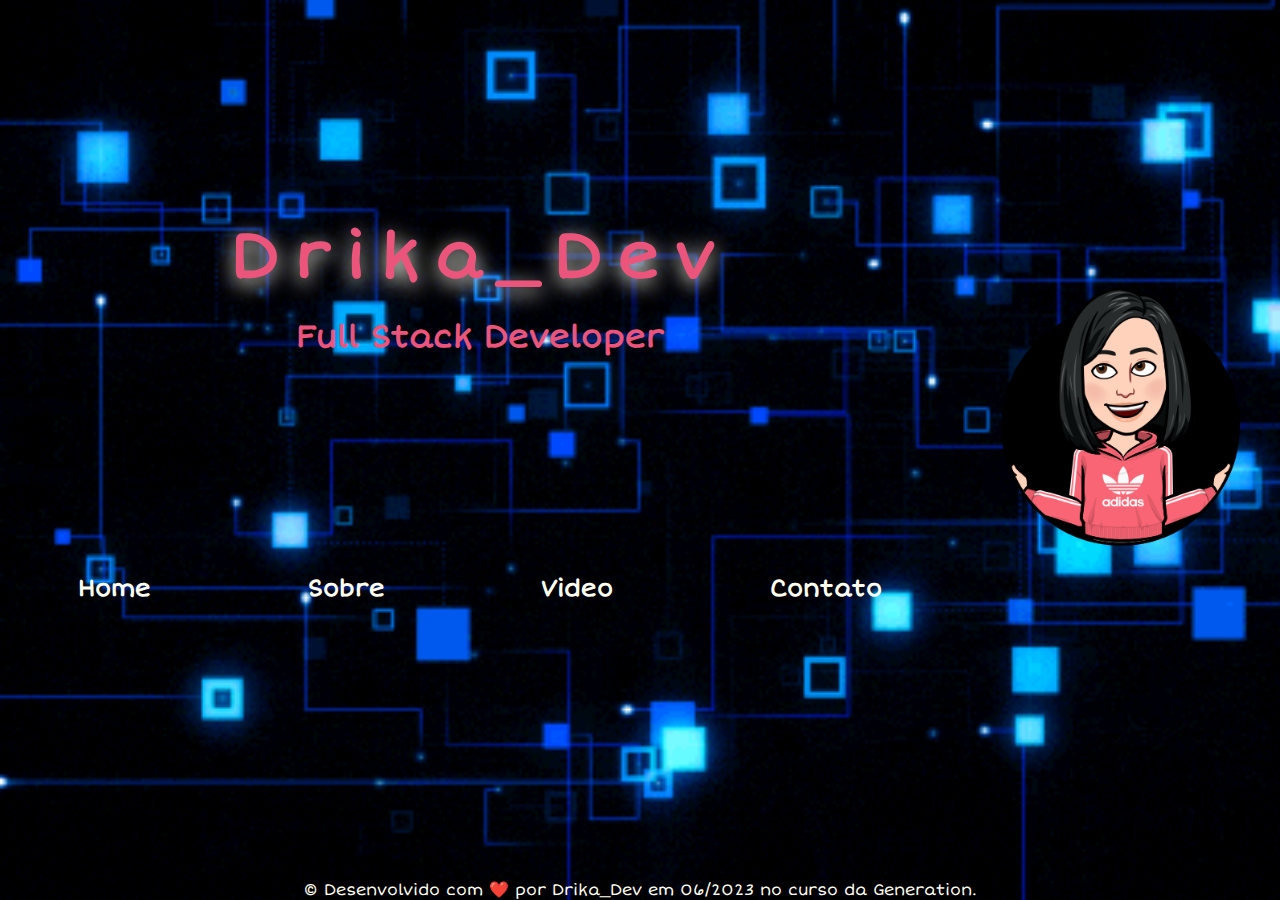
<file: index.html>
<!DOCTYPE html>
<html lang="pt-br">

<head>
    <meta charset="UTF-8">
    <meta http-equiv="X-UA-Compatible" content="IE=edge">
    <meta name="viewport" content="width=device-width, initial-scale=1.0">
    <link rel="shortcut icon" href="assets/imgs/profile-pic.png" type="image/x-icon">
    <link rel="preconnect" href="https://fonts.googleapis.com">
    <link rel="preconnect" href="https://fonts.gstatic.com" crossorigin>
    <link rel="stylesheet" href="https://fonts.googleapis.com/css2?family=Short+Stack&display=swap">
    <link rel="stylesheet" href="style.css">
    <title>Portfólio Drika_Dev</title>
</head>

<body>
    
    <header>
        <section class="menu">
            <div class="menu_nav">
                <div class="menu_title">
                    <h1>Drika_Dev</h1>
                    <h2>Full Stack Developer</h2>
                </div>
                <nav>
                    <ul>
                        <li><a href="index.html">Home</a></li>
                        <li><a href="sobre.html">Sobre</a></li>
                        <li>Video</li>
                        <li><a href="contato.html">Contato</a></li>
                    </ul>
                </nav>
                
            </div>
            <img class="menu_pic" src="assets/imgs/Aha.png" alt="Desenho Aha">
        </section>
    </header>

    <main></main>

    <footer>
        <p>&copy Desenvolvido com ❤️ por Drika_Dev em 06/2023 no curso da Generation.</p>
    </footer>

</body>

</html>
</file>
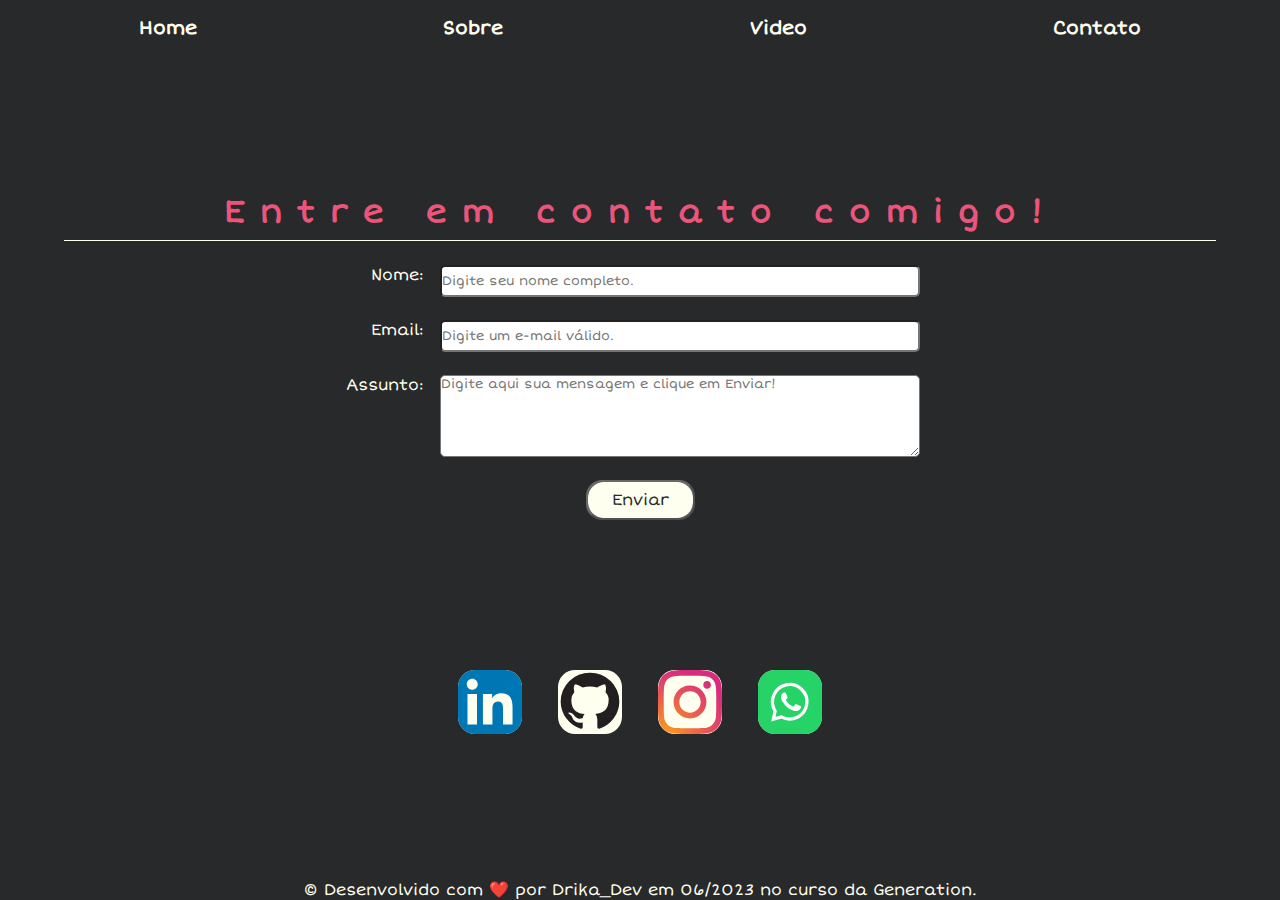
<file: contato.html>
<!DOCTYPE html>
<html lang="pt-br">

<head>
    <meta charset="UTF-8">
    <meta http-equiv="X-UA-Compatible" content="IE=edge">
    <meta name="viewport" content="width=device-width, initial-scale=1.0">
    <link rel="shortcut icon" href="assets/imgs/profile-pic.png" type="image/x-icon">
    <link rel="preconnect" href="https://fonts.googleapis.com">
    <link rel="preconnect" href="https://fonts.gstatic.com" crossorigin>
    <link rel="stylesheet" href="https://fonts.googleapis.com/css2?family=Short+Stack&display=swap">
    <link rel="stylesheet" href="contato.css">
    <title>Contato</title>
</head>

<body>

    <header>
        <section class="menu">
            <nav>
                <ul>
                    <li><a href="index.html">Home</a></li>
                    <li><a href="sobre.html">Sobre</a></li>
                    <li>Video</li>
                    <li><a href="contato.html">Contato</a></li>
                </ul>
            </nav>
        </section>
    </header>

    <main>
        <section class="get_in_touch">
            <h2>Entre em contato comigo!</h2>
            <form action="">
                <div>
                    <label for="nome">Nome:</label>
                    <input name="nome" type="text" placeholder="Digite seu nome completo.">
                </div>

                <div>
                    <label for="email">Email:</label>
                    <input name="email" type="email" placeholder="Digite um e-mail válido.">
                </div>

                <div>
                    <label for="assunto">Assunto:</label>
                    <textarea name="assunto" cols="60" rows="5" placeholder="Digite aqui sua mensagem e clique em Enviar!"></textarea>
                </div>
            </form>
            <button disabled id="botao">Enviar</button>
        </section>

        <section class="social_network">
            <div>
                <a href="https://www.linkedin.com" target="_blank">
                    <img src="assets/imgs/linkedin.svg" alt="Meu Linkedin">
                </a>
                <a href="https://github.com/DrikaDev" target="_blank">
                    <img src="assets/imgs/github.svg" alt="Meu GitHub">
                </a>
                <a href="https://www.instagram.com/drika_guti_guti/" target="_blank">
                    <img src="assets/imgs/instagram.svg" alt="Meu Instagram">
                </a>

                <a href="https://wa.me/5511970371923" target="_blank">
                    <img src="assets/imgs/whatsapp.svg" alt="Meu Instagram">
                </a>
            </div>
        </section>
    </main>

    <footer>
        <p>&copy Desenvolvido com ❤️ por Drika_Dev em 06/2023 no curso da Generation.</p>
    </footer>

    <script src ="script.js"></script>

</body>

</html>
</file>
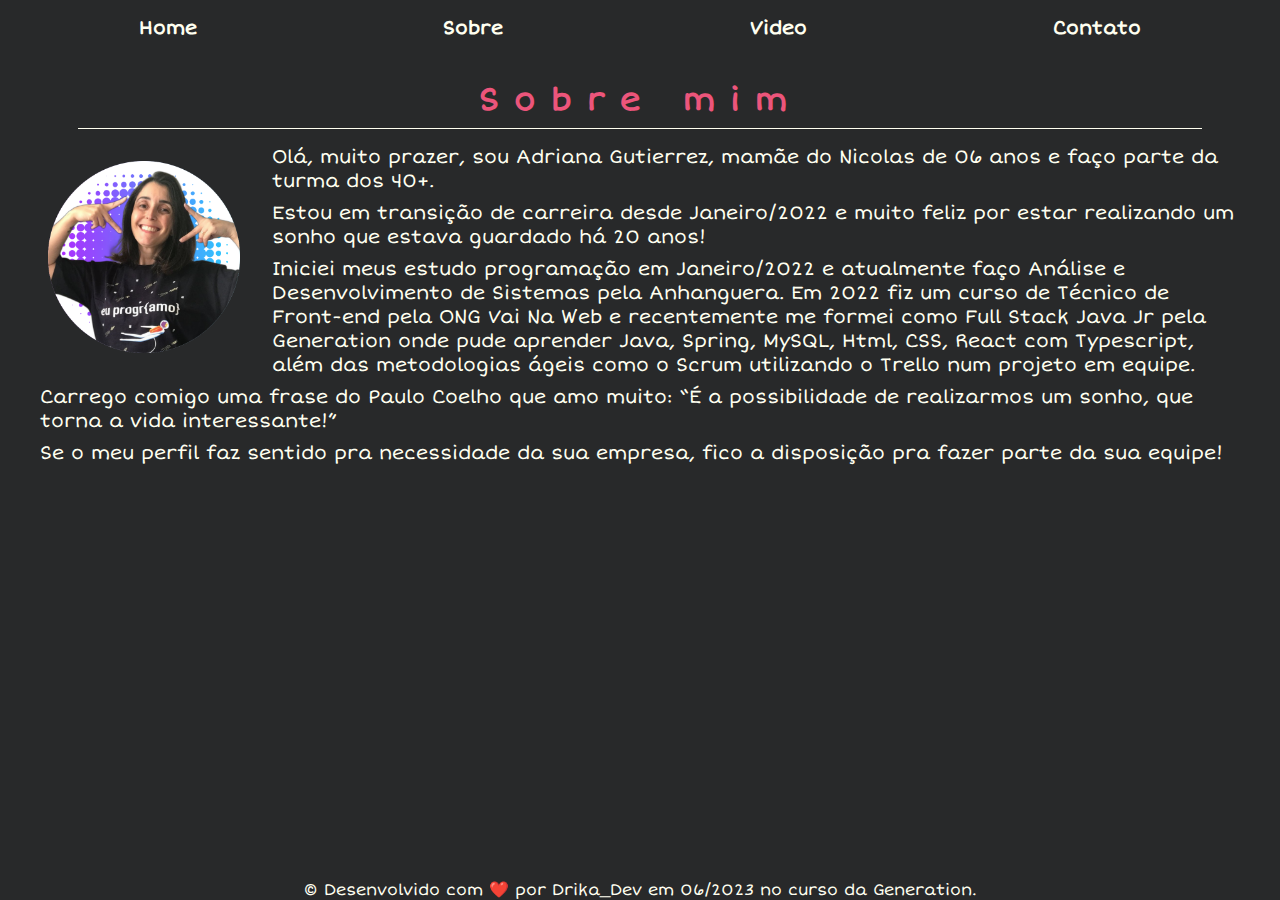
<file: sobre.html>
<!DOCTYPE html>
<html lang="pt-br">

<head>
    <meta charset="UTF-8">
    <meta http-equiv="X-UA-Compatible" content="IE=edge">
    <meta name="viewport" content="width=device-width, initial-scale=1.0">
    <link rel="shortcut icon" href="assets/imgs/profile-pic.png" type="image/x-icon">
    <link rel="preconnect" href="https://fonts.googleapis.com">
    <link rel="preconnect" href="https://fonts.gstatic.com" crossorigin>
    <link rel="stylesheet" href="https://fonts.googleapis.com/css2?family=Short+Stack&display=swap">
    <link rel="stylesheet" href="sobre.css">
    <title>Sobre</title>
</head>

<body>
    
    <header>
        <section class="menu">
            <nav>
                <ul>
                    <li><a href="index.html">Home</a></li>
                    <li><a href="sobre.html">Sobre</a></li>
                    <li>Video</li>
                    <li><a href="contato.html">Contato</a></li>
                </ul>
            </nav>
        </section>
    </header>

    <main>
        <h2>Sobre mim</h2>
        <section class="about_me">
            <img src="assets/imgs/profile-pic.png" alt="Foto Drika_Dev">
            <div class="about_me_text">
                <p>Olá, muito prazer, sou Adriana Gutierrez, mamãe do Nicolas de 06 anos e faço parte da
                    turma dos 40+.</p>
                <p>Estou em transição de carreira desde Janeiro/2022 e muito feliz por estar realizando um sonho que estava guardado há 20 anos!</p>
                <p>Iniciei meus estudo programação em Janeiro/2022 e atualmente faço Análise e Desenvolvimento de Sistemas pela Anhanguera.
                    Em 2022 fiz um curso de Técnico de Front-end pela ONG Vai Na Web e recentemente me formei como Full Stack Java Jr
                    pela Generation onde pude aprender Java, Spring, MySQL, Html, CSS, React
                    com Typescript, além das metodologias ágeis como o Scrum utilizando o Trello num
                    projeto em equipe.</p>
                <p>Carrego comigo uma frase do Paulo Coelho que amo muito:
                    “É a possibilidade de realizarmos um sonho, que torna a vida interessante!”</p>
                <p>Se o meu perfil faz sentido pra necessidade da sua empresa, fico a disposição pra
                    fazer parte da sua equipe!</p>
            </div>
        </section>

        <!-- <h2>Vídeo</h2>
        <section>
            <h3>Meu Pitch</h3>
            <iframe width="560" height="315" src="https://www.youtube.com/embed/ewxKgcqr4eA"
                title="YouTube video player" frameborder="0"
                allow="accelerometer; autoplay; clipboard-write; encrypted-media; gyroscope; picture-in-picture; web-share"
                allowfullscreen></iframe>
        </section> -->
    </main>

    <footer>
        <p>&copy Desenvolvido com ❤️ por Drika_Dev em 06/2023 no curso da Generation.</p>
    </footer>

</body>

</html>
</file>
<file: style.css>
*{
    margin: 0;
    padding: 0;
    box-sizing: border-box;
    font-family: 'Short Stack', cursive;
}

:root{
    --pink: #ec557b;
    --ivory: #fffff0;
}

body{
    background-image: url(assets/imgs/bluetech.gif);
    background-size: cover;
    height: 100vh;
    width: 100%;
    display: flex;
    flex-direction: column;
    justify-content: space-between;
}

.menu{
    display: flex;
    flex-direction: row;
    justify-content: space-around;
    height: 90vh;
    width: 100%;
}

.menu_nav{
    display: flex;
    flex-direction: column;
    justify-content: space-evenly;
    width: 80%;
}

.menu_pic{
    width: 20rem;
    object-fit: contain;
}

.menu_nav ul{
    display: flex;
    justify-content: space-around;
}

.menu_nav li{
    color: var(--ivory);
    cursor: pointer;
    list-style-type: none;
    font-size: 1.5rem;
    font-weight: bolder;
}

.menu_nav a{
    color: var(--ivory);
    text-decoration: none;
}

a:hover{
    color: var(--pink);
    border-bottom: 2px solid var(--ivory);
    
}

.menu_title{
    height: 10rem;
    display: flex;
    flex-direction: column;
    justify-content: space-around;
}

h1{
    color: var(--pink);
    letter-spacing: 15px;
    text-align: center;
    font-size: 4em;
    text-shadow: 0px 5px 20px var(--ivory);
}

h2{
    color: var(--pink);
    text-align: center;
    font-size: 2rem;
    margin: 0 auto;
    
}

footer{
    color: var(--ivory);
    text-align: center;
}
</file>
<file: contato.css>
* {
    margin: 0;
    padding: 0;
    box-sizing: border-box;
    font-family: 'Short Stack', cursive;
}

:root {
    --pink: #ec557b;
    --ivory: #fffff0;
}

body {
    background-color: #28292a;
    display: flex;
    flex-direction: column;
    justify-content: space-between;
    width: 100%;
    height: 100vh;
}

.menu {
    display: flex;
    flex-direction: column;
    justify-content: space-around;
}

.menu ul {
    margin: 1rem;
    display: flex;
    justify-content: space-around;
}

.menu li {
    color: var(--ivory);
    list-style-type: none;
    font-size: larger;
    font-weight: bolder;
}

.menu a {
    color: var(--ivory);
    text-decoration: none;
}

.menu a:hover {
    color: var(--pink);
    border-bottom: 1px solid var(--ivory);

}

main {
    display: flex;
    flex-direction: column;
    justify-content: space-evenly;
    height: 100vh;
}

.get_in_touch {
    display: flex;
    flex-direction: column;
    justify-content: space-evenly;
    align-items: center;
    width: 100%;
    height: 22rem;
}

.get_in_touch h2{
    border-bottom: 1px solid var(--ivory);
    color: var(--pink);
    text-align: center;
    font-size: 2rem;
    letter-spacing: 15px;
    margin: 0 auto;
    width: 90%;
    padding: .5rem;
}

.get_in_touch form {
    display: flex;
    flex-direction: column;
    align-items: flex-end;
    justify-content: space-between;
    margin-top: 1rem;
    height: 12rem;
    width: 35rem;
}

.get_in_touch div {
    display: flex;
    color: var(--ivory);
}

.get_in_touch input {
    border-radius: 5px;
    margin-left: 1rem;
    height: 2rem;
    width: 30rem;
}

.get_in_touch textarea {
    border-radius: 5px;
    margin-left: 1rem;
    width: 30rem;
}

.ativarCorBotao{
    opacity: 1;
} 

.get_in_touch button {
    cursor: pointer;
    margin-top: 1rem;
    display: inline-block;
    padding: .5rem 1.5rem;
    border-radius: 1rem;
    font-size: 1rem;
    transition: all .3s;
    position: relative;
    overflow: hidden;
    z-index: 1;
    color: #28292a;

    &::after {
        content: '';
        position: absolute;
        bottom: 0;
        left: 0;
        width: 100%;
        height: 100%;
        background-color: var(--ivory);
        border-radius: 1rem;
        z-index: -2;
    }

    &::before {
        content: '';
        position: absolute;
        bottom: 0;
        left: 0;
        width: 0%;
        height: 100%;
        background-color: var(--pink);
        transition: all .3s;
        border-radius: 1rem;
        z-index: -1;
    }

    &:hover {
        &::before {
            width: 100%;
        }
    }
}

    .social_network {
        display: flex;
        flex-direction: column;
        justify-content: space-evenly;
        align-items: center;
        height: 7rem;
        width: 100%;
    }

    .social_network div {
        width: 25rem;
        display: flex;
        justify-content: space-around;
    }

    .social_network img {
        width: 4rem;
        background-color: var(--ivory);
        border-radius: 17px;
        object-fit: cover;
    }

    footer {
        color: var(--ivory);
        text-align: center;
    }
</file>
<file: sobre.css>
*{
    margin: 0;
    padding: 0;
    box-sizing: border-box;
    font-family: 'Short Stack', cursive;
}

:root {
    --pink: #ec557b;
    --ivory: #fffff0;
}

body {
    background-color: #28292a;
    display: flex;
    flex-direction: column;
    justify-content: space-between;
    width: 100%;
    height: 100vh;
}

.menu {
    display: flex;
    flex-direction: column;
    justify-content: space-around;
}

.menu ul {
    margin: 1rem;
    display: flex;
    justify-content: space-around;
}

.menu li {
    color: var(--ivory);
    list-style-type: none;
    font-size: larger;
    font-weight: bolder;
}

.menu a {
    color: var(--ivory);
    text-decoration: none;
}

.menu a:hover {
    color: var(--pink);
    border-bottom: 1px solid var(--ivory);
}

main{
    display: flex;
    flex-direction: column;
    height: 100vh;
    padding: 1rem;
}

h2{
    border-bottom: 1px solid var(--ivory);
    color: var(--pink);
    text-align: center;
    font-size: 2rem;
    letter-spacing: 15px;
    margin: 0 auto;
    width: 90%;
    padding: .5rem;
}

.about_me{
    width: 100%;
}

.about_me img{
    width: 12rem;
    margin: 2rem;
    float: left;
}

.about_me_text{
    margin: 1rem;
}

.about_me_text p{
    color: var(--ivory);
    font-size: 1.2em;
    margin: .5rem;
}

footer{
    color: var(--ivory);
    text-align: center;
}
</file>
